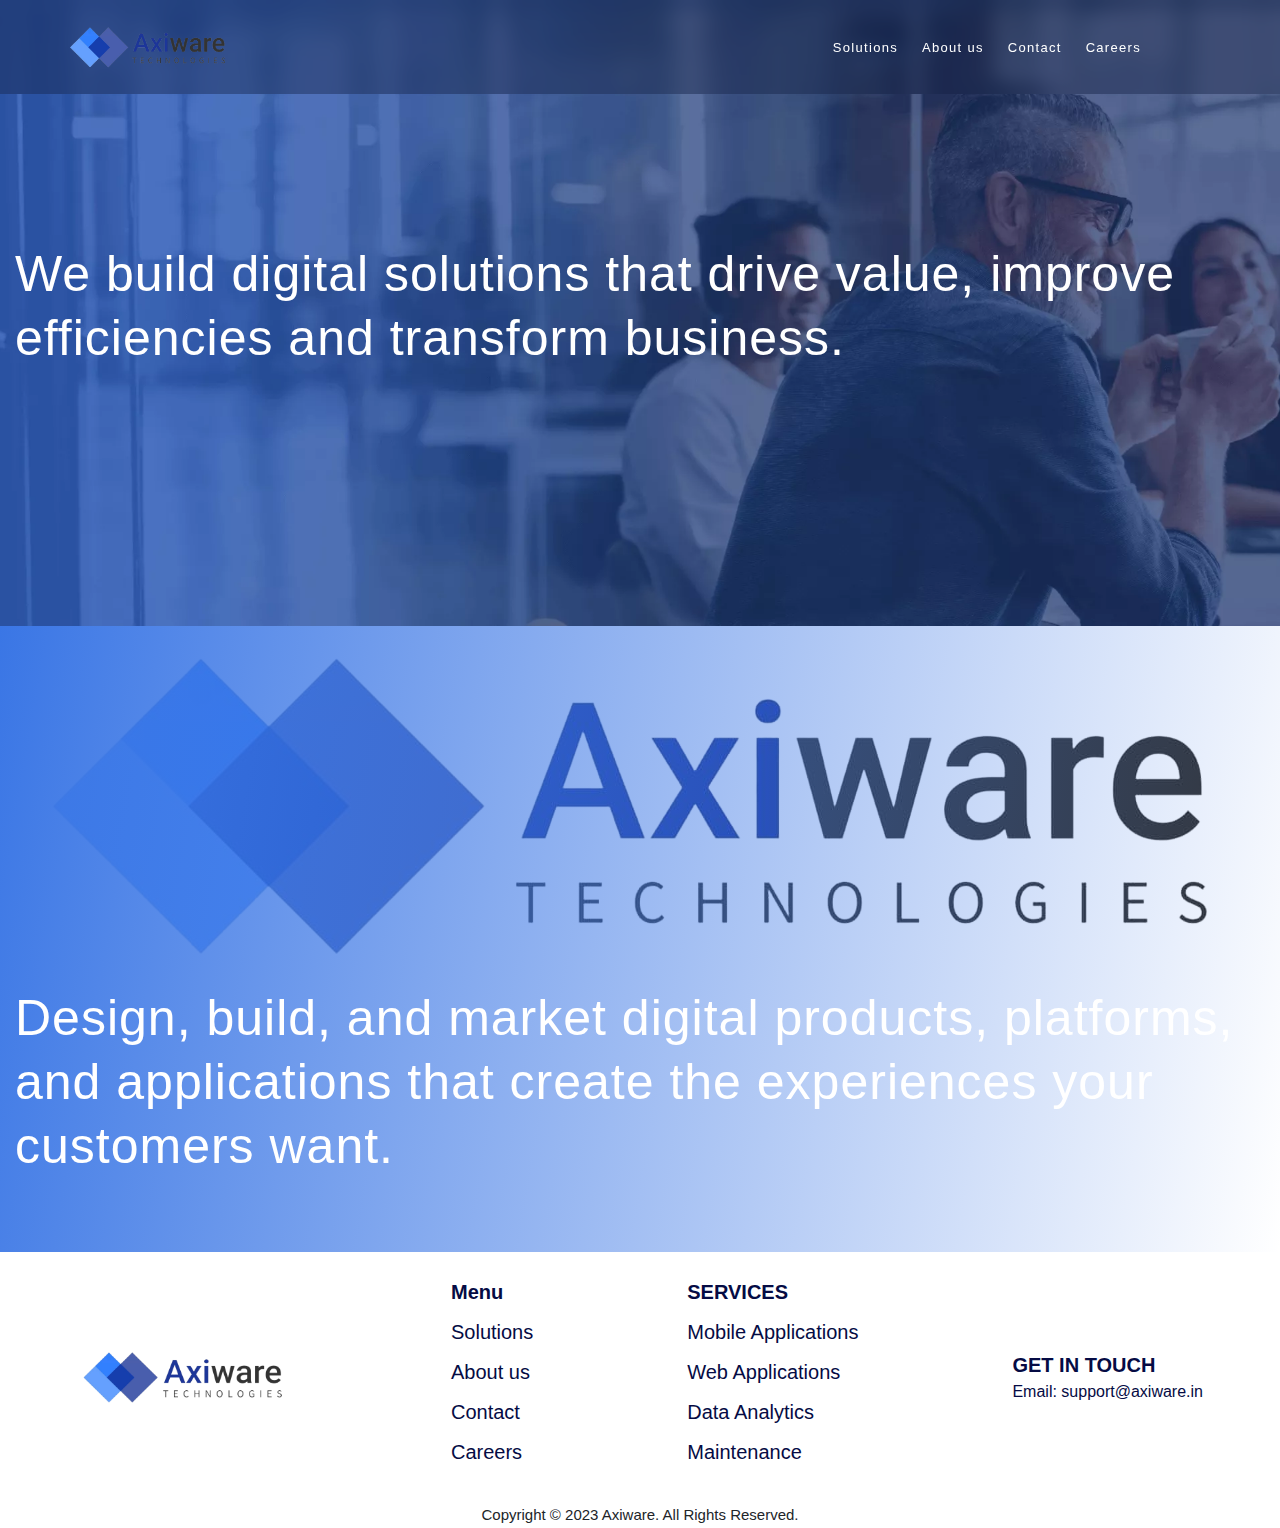
<file: index.html>
<!DOCTYPE html>
<html lang="en">

<head>
    <meta charset="UTF-8">
    <meta http-equiv="X-UA-Compatible" content="IE=edge">
    <meta name="viewport" content="width=device-width, initial-scale=1.0">
    <title>Axiware | Home</title>
    <link rel="stylesheet" href="style.css">
</head>

<body
    class="page-template page-template-templates page-template-tpl-partners page-template-templatestpl-partners-php page page-id-495">
    <header class="axiwareHeader">
        <div class="container-fluid innerheader">
            <a class="navbar-brand">
                <img alt="axiware logo" src="logo.png" />
            </a>
            <div id="desktopMenu">
                <nav class="navbar navbar-expand-lg navbar-light homepageNav">
                    <div class="collapse navbar-collapse headerMenuLists" id="navbarTogglerDemo02">
                        <ul class="navbar-nav sub-menu ml-auto mt-2 mt-lg-0">
                            <li class="nav-item dropdown">
                                <a href="" class="nav-link">Solutions</a>
                            </li>
                            <li class="nav-item dropdown">
                                <a href="" class="nav-link">About us</a>
                            </li>
                            <li class="nav-item dropdown">
                                <a href="" class="nav-link">Contact</a>
                            </li>
                            <li class="nav-item dropdown">
                                <a href="" class="nav-link">Careers</a>
                            </li>
                        </ul>
                    </div>
                </nav>
            </div>

        </div>
    </header>
    <section class="bgHeroBanner">
        <div class="innerBgHeroBanner partnersBanner">
            <div class="container h-100">
                <div class="bgBannerText h-100">
                    <h1 class="pageHead">We build digital solutions that drive value, improve efficiencies and transform
                        business.</h1>
                </div>
            </div>
        </div>

        <div class="innerBgHeroBanner">
            <div class="container h-100">
                <div class="bgBannerText h-100">
                    <div class="bgBannerText1">
                    <h1 class="pageHead">Design, build, and market digital products, platforms, and applications that create the experiences your customers want.</h1>
                    </div>
                </div>
                <div>
                    <img src="logo.png" alt="Axiware">
                </div>
            </div>
        </div>

    </section>

    <section class="footer">
        <div class="footerWrapper">
            <div class="footerLogo">
                <img src="logo.png" alt="Axiware">
            </div>
            <div class="footerMenu">

                <div class="footerMenuLi">
                    <div class="getInTouchHeader title">
                        Menu
                    </div>
                    <ul>
                        <li id="Solutions">Solutions</li>
                        <li id="AboutUs">About us</li>
                        <li id="Contact">Contact</li>
                        <li id="Careers">Careers</li>
                    </ul>
                </div>
            </div>
            <div class="footerServices">
                <div class="footerMenuLi">
                    <div class="getInTouchHeader title">
                        SERVICES
                    </div>
                    <ul>
                        <li id="MobileApplication">Mobile Applications</li>
                        <li id="WebApplication">Web Applications</li>
                        <li id="Maintenance">Data Analytics</li>
                        <li id="Maintenance">Maintenance</li>
                    </ul>
                </div>

            </div>
            <div class="getInTouch">
                <div class="getInTouchHeader title">
                    GET IN TOUCH
                </div>
                <div class="getInTouchEmail">
                    Email: support@axiware.in
                </div>
            </div>

        </div>
        <div class="Copyright">
            <p>Copyright © 2023 Axiware. All Rights Reserved.</p>
        </div>


    </section>

</body>

</html>
</file>
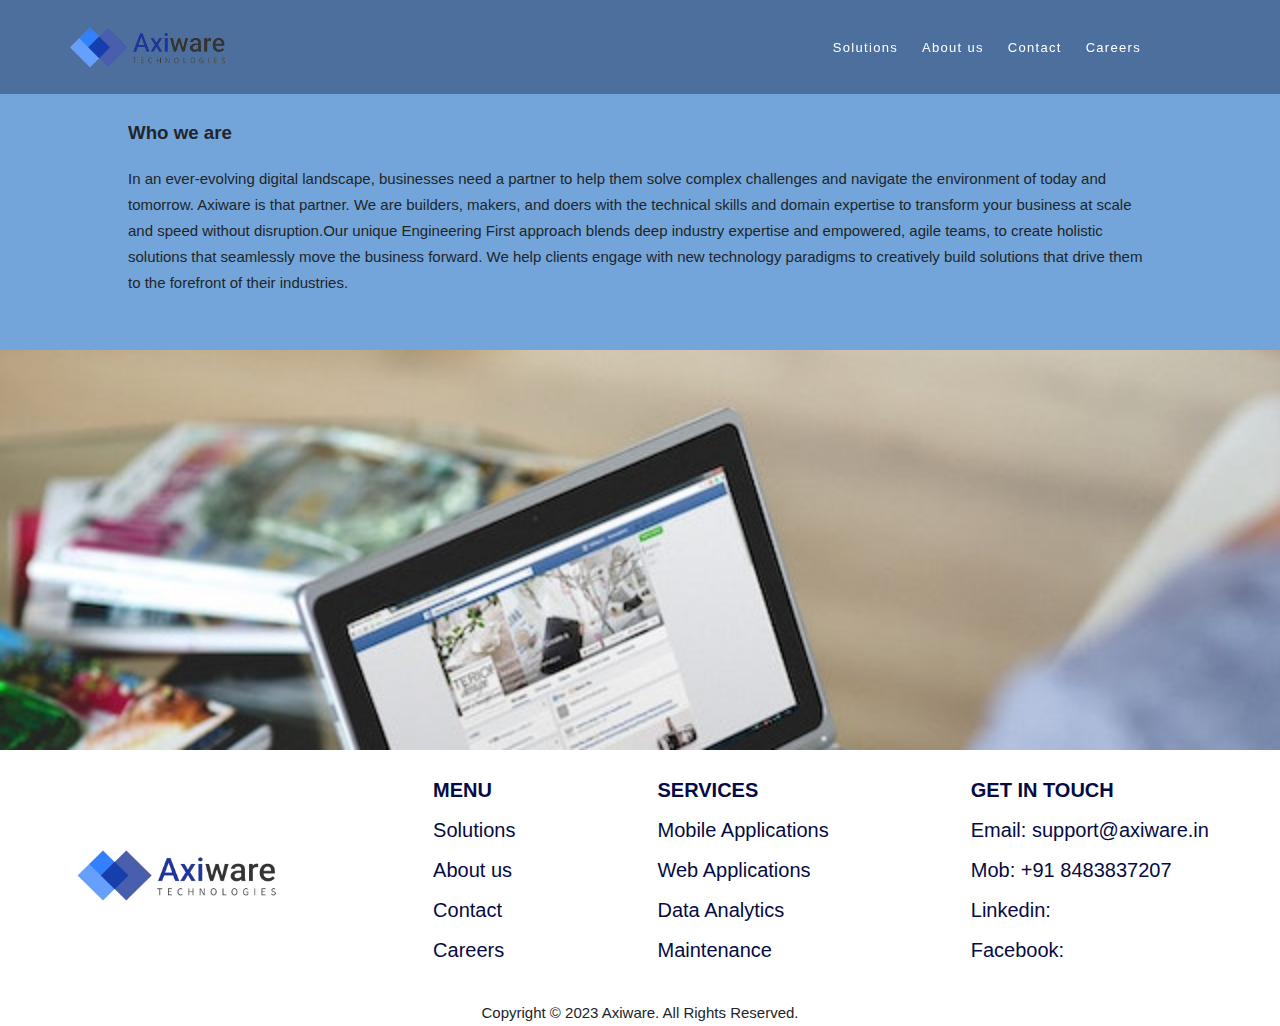
<file: AboutUs.html>
<!DOCTYPE html>
<html lang="en">

<head>
    <meta charset="UTF-8">
    <meta http-equiv="X-UA-Compatible" content="IE=edge">
    <meta name="viewport" content="width=device-width, initial-scale=1.0">
    <title>Axiware | Home</title>
    <link rel="stylesheet" href="style.css">
    <link rel="stylesheet" href="AboutUs.css">
</head>

<body
    class="page-template page-template-templates page-template-tpl-partners page-template-templatestpl-partners-php page page-id-495">
    <header class="axiwareHeader">
        <div class="container-fluid innerheader">
            <a class="navbar-brand">
                <img alt="axiware logo" src="logo.png" />
            </a>
            <div id="desktopMenu">
                <nav class="navbar navbar-expand-lg navbar-light homepageNav">
                    <div class="collapse navbar-collapse headerMenuLists" id="navbarTogglerDemo02">
                        <ul class="navbar-nav sub-menu ml-auto mt-2 mt-lg-0">
                            <li class="nav-item dropdown">
                                <a href="" class="nav-link">Solutions</a>
                            </li>
                            <li class="nav-item dropdown">
                                <a href="" class="nav-link">About us</a>
                            </li>
                            <li class="nav-item dropdown">
                                <a href="" class="nav-link">Contact</a>
                            </li>
                            <li class="nav-item dropdown">
                                <a href="" class="nav-link">Careers</a>
                            </li>
                        </ul>
                    </div>
                </nav>
            </div>

        </div>
    </header>

    <section class="AboutUs">
            <div class="WhoWeAre">
                <h3>Who we are</h3>
                <p class="WhoWeAreText">
                    In an ever-evolving digital landscape, businesses need a partner to help them solve complex challenges and navigate the environment of today and tomorrow. Axiware is that partner. We are builders, makers, and doers with the technical skills and domain expertise to transform your business at scale and speed without disruption.Our unique Engineering First approach blends deep industry expertise and empowered, agile teams, to create holistic solutions that seamlessly move the business forward. We help clients engage with new technology paradigms to creatively build solutions that drive them to the forefront of their industries.
                </p>
            </div>
        </div>
    </section>

    <section class="AboutUsImg">
    </div>
</section>

    <section class="footer">
        <div class="footerWrapper">
            <div class="footerLogo">
                <img src="logo.png" alt="Axiware">
            </div>
            <div class="footerMenu">

                <div class="footerMenuLi">
                    <div class="getInTouchHeader title">
                        MENU
                    </div>
                    <ul>
                        <li id="Solutions">Solutions</li>
                        <li id="AboutUs">About us</li>
                        <li id="Contact">Contact</li>
                        <li id="Careers">Careers</li>
                    </ul>
                </div>
            </div>
            <div class="footerServices">
                <div class="footerMenuLi">
                    <div class="getInTouchHeader title">
                        SERVICES
                    </div>
                    <ul>
                        <li id="MobileApplication">Mobile Applications</li>
                        <li id="WebApplication">Web Applications</li>
                        <li id="Maintenance">Data Analytics</li>
                        <li id="Maintenance">Maintenance</li>
                    </ul>
                </div>

            </div>
            <div class="getInTouch">
                <div class="getInTouchHeader title">
                    GET IN TOUCH
                </div>
                <ul>
                    <li id="MobileApplication">Email: support@axiware.in</li>
                    <li id="WebApplication">Mob: +91 8483837207</li>
                    <li id="Maintenance">Linkedin: </li>
                    <li id="Maintenance">Facebook: </li>
                </ul>
            </div>

        </div>
        <div class="Copyright">
            <p>Copyright © 2023 Axiware. All Rights Reserved.</p>
        </div>

    </section>

</body>

</html>
</file>
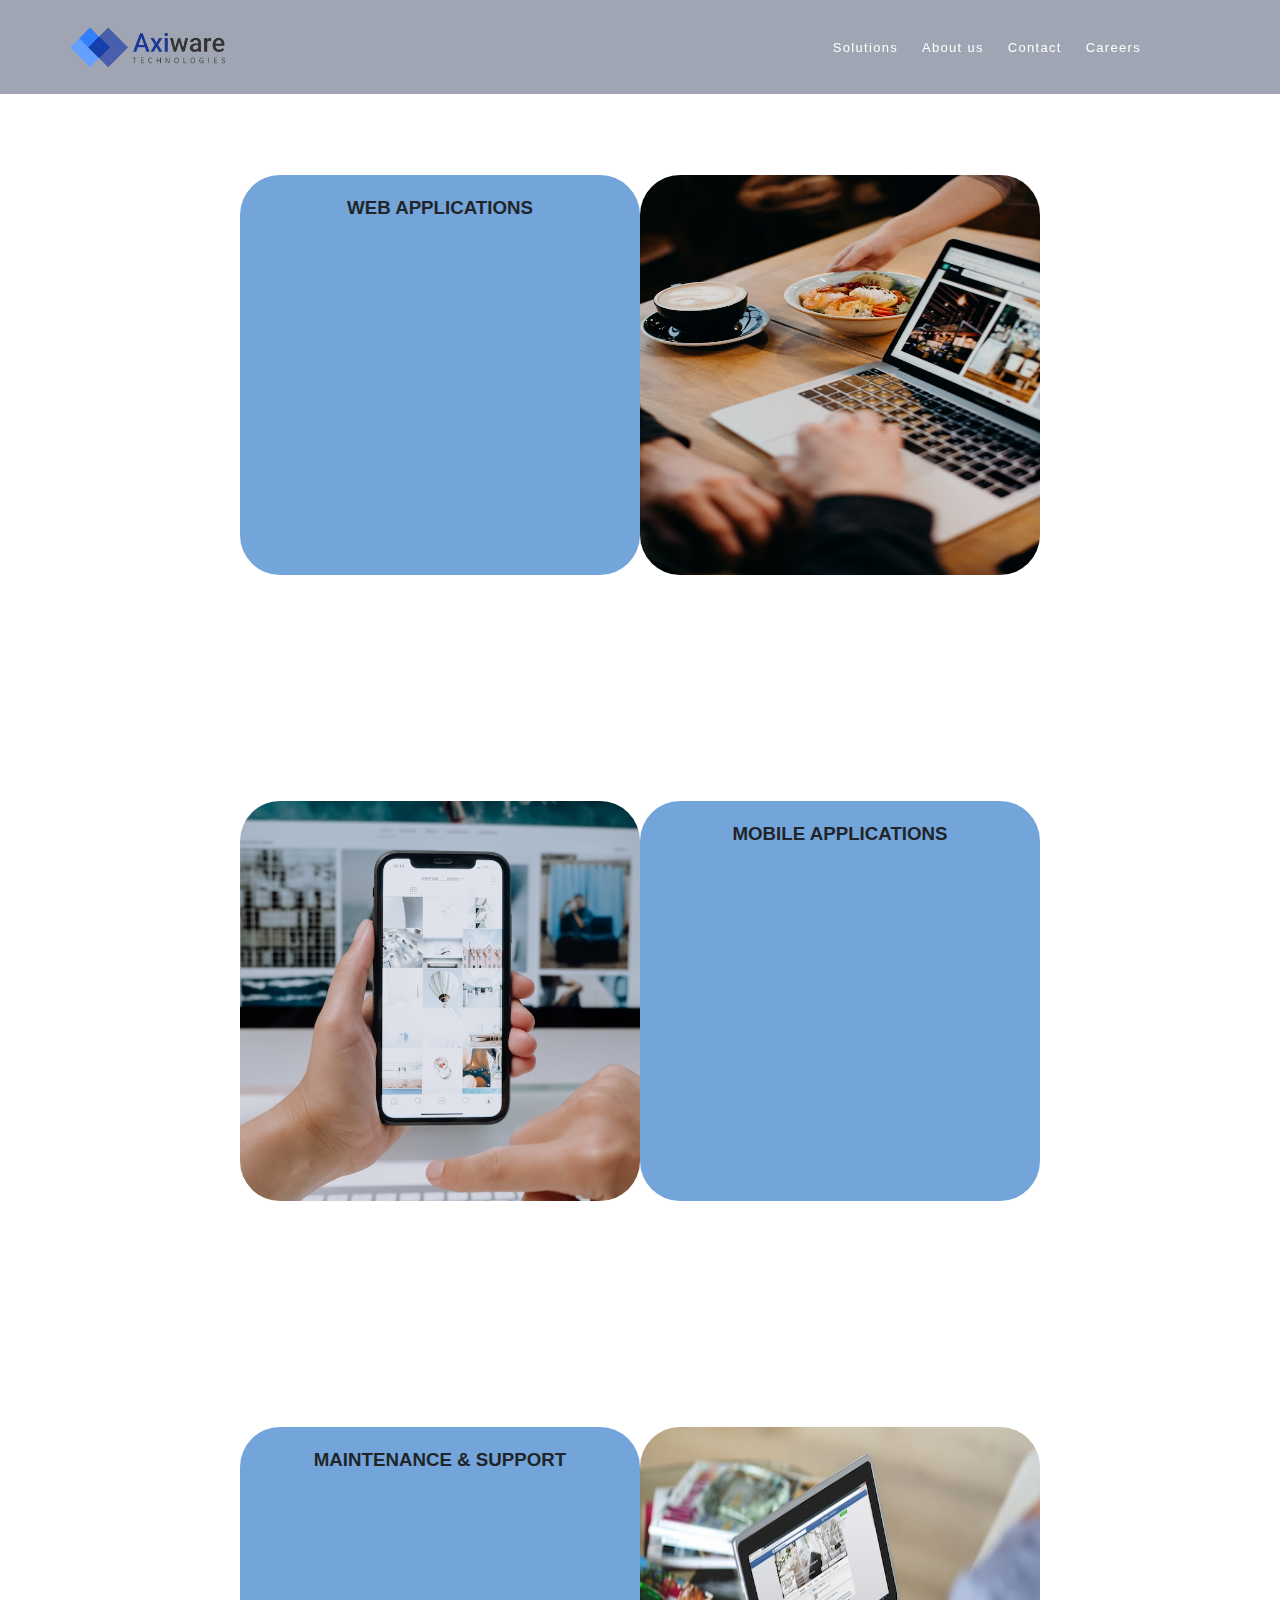
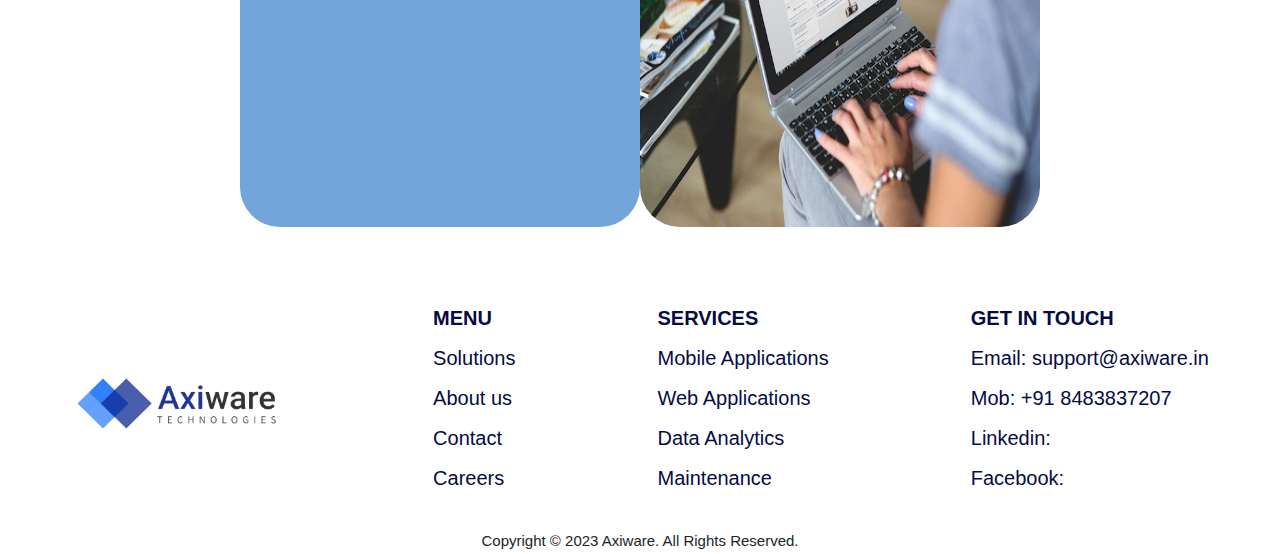
<file: Solutions.html>
<!DOCTYPE html>
<html lang="en">

<head>
    <meta charset="UTF-8">
    <meta http-equiv="X-UA-Compatible" content="IE=edge">
    <meta name="viewport" content="width=device-width, initial-scale=1.0">
    <title>Axiware | Home</title>
    <link rel="stylesheet" href="style.css">
    <link rel="stylesheet" href="Solutions.css">
</head>

<body
    class="page-template page-template-templates page-template-tpl-partners page-template-templatestpl-partners-php page page-id-495">
    <header class="axiwareHeader">
        <div class="container-fluid innerheader">
            <a class="navbar-brand">
                <img alt="axiware logo" src="logo.png" />
            </a>
            <div id="desktopMenu">
                <nav class="navbar navbar-expand-lg navbar-light homepageNav">
                    <div class="collapse navbar-collapse headerMenuLists" id="navbarTogglerDemo02">
                        <ul class="navbar-nav sub-menu ml-auto mt-2 mt-lg-0">
                            <li class="nav-item dropdown">
                                <a href="" class="nav-link">Solutions</a>
                            </li>
                            <li class="nav-item dropdown">
                                <a href="" class="nav-link">About us</a>
                            </li>
                            <li class="nav-item dropdown">
                                <a href="" class="nav-link">Contact</a>
                            </li>
                            <li class="nav-item dropdown">
                                <a href="" class="nav-link">Careers</a>
                            </li>
                        </ul>
                    </div>
                </nav>
            </div>

        </div>
    </header>

    <div class="OurSolutions">
        <div class="WebApplications">
            <h3>WEB APPLICATIONS</h3>
        </div>

        <div class="WebAppic">
            <img src="Webapppic.jpg" alt="">
        </div>

    </div>

    <div class="OurSolutionsMob">
        <div class="MobAppic">
            <img src="Mobapppic.jpg" alt="">
        </div>
        <div class="MobApp">
            <h3>MOBILE APPLICATIONS</h3>
        </div>

    </div>

    <div class="OurSolutionsMaint">
        <div class="MaintenanceSupport">
            <h3>MAINTENANCE & SUPPORT</h3>
        </div>
        <div class="MaintPic">
            <img src="Maintpic.jpg" alt="">
        </div>

    </div>

    <section class="footer">
        <div class="footerWrapper">
            <div class="footerLogo">
                <img src="logo.png" alt="Axiware">
            </div>
            <div class="footerMenu">

                <div class="footerMenuLi">
                    <div class="getInTouchHeader title">
                        MENU
                    </div>
                    <ul>
                        <li id="Solutions">Solutions</li>
                        <li id="AboutUs">About us</li>
                        <li id="Contact">Contact</li>
                        <li id="Careers">Careers</li>
                    </ul>
                </div>
            </div>
            <div class="footerServices">
                <div class="footerMenuLi">
                    <div class="getInTouchHeader title">
                        SERVICES
                    </div>
                    <ul>
                        <li id="MobileApplication">Mobile Applications</li>
                        <li id="WebApplication">Web Applications</li>
                        <li id="Maintenance">Data Analytics</li>
                        <li id="Maintenance">Maintenance</li>
                    </ul>
                </div>

            </div>
            <div class="getInTouch">
                <div class="getInTouchHeader title">
                    GET IN TOUCH
                </div>
                <ul>
                    <li id="MobileApplication">Email: support@axiware.in</li>
                    <li id="WebApplication">Mob: +91 8483837207</li>
                    <li id="Maintenance">Linkedin: </li>
                    <li id="Maintenance">Facebook: </li>
                </ul>
            </div>

        </div>
        <div class="Copyright">
            <p>Copyright © 2023 Axiware. All Rights Reserved.</p>
        </div>

    </section>

</body>

</html>
</file>
<file: style.css>
:root {
                    --blue: #007bff;
                    --indigo: #6610f2;
                    --purple: #6f42c1;
                    --pink: #e83e8c;
                    --red: #dc3545;
                    --orange: #fd7e14;
                    --yellow: #ffc107;
                    --green: #28a745;
                    --teal: #20c997;
                    --cyan: #17a2b8;
                    --white: #fff;
                    --gray: #6c757d;
                    --gray-dark: #343a40;
                    --primary: #007bff;
                    --secondary: #6c757d;
                    --success: #28a745;
                    --info: #17a2b8;
                    --warning: #ffc107;
                    --danger: #dc3545;
                    --light: #f8f9fa;
                    --dark: #343a40;
                    --breakpoint-xs: 0;
                    --breakpoint-sm: 576px;
                    --breakpoint-md: 768px;
                    --breakpoint-lg: 992px;
                    --breakpoint-xl: 1200px;
                    --font-family-sans-serif: -apple-system, BlinkMacSystemFont, "Segoe UI", Roboto, "Helvetica Neue", Arial, "Noto Sans", "Liberation Sans", sans-serif, "Apple Color Emoji", "Segoe UI Emoji", "Segoe UI Symbol", "Noto Color Emoji";
                    --font-family-monospace: SFMono-Regular, Menlo, Monaco, Consolas, "Liberation Mono", "Courier New", monospace;
                }

                *,
                ::after,
                ::before {
                    box-sizing: border-box;
                }

                html {
                    font-family: sans-serif;
                    line-height: 1.15;
                    -webkit-text-size-adjust: 100%;
                }

                header,
                nav,
                section {
                    display: block;
                }

                body {
                    margin: 0;
                    font-family: -apple-system, BlinkMacSystemFont, "Segoe UI", Roboto, "Helvetica Neue", Arial, "Noto Sans", "Liberation Sans", sans-serif, "Apple Color Emoji", "Segoe UI Emoji", "Segoe UI Symbol", "Noto Color Emoji";
                    font-size: 1rem;
                    font-weight: 400;
                    line-height: 1.5;
                    color: #212529;
                    text-align: left;
                    background-color: #fff;
                }

                h1,
                h6 {
                    margin-top: 0;
                    margin-bottom: .5rem;
                }

                p {
                    margin-top: 0;
                    margin-bottom: 1rem;
                }

                ul {
                    margin-top: 0;
                    margin-bottom: 1rem;
                }

                ul ul {
                    margin-bottom: 0;
                }

                a {
                    color: #007bff;
                    text-decoration: none;
                    background-color: transparent;
                }

                img {
                    vertical-align: middle;
                    border-style: none;
                }

                svg {
                    overflow: hidden;
                    vertical-align: middle;
                }

                button {
                    border-radius: 0;
                }

                button,
                input {
                    margin: 0;
                    font-family: inherit;
                    font-size: inherit;
                    line-height: inherit;
                }

                button,
                input {
                    overflow: visible;
                }

                button {
                    text-transform: none;
                }

                [type=button],
                button {
                    --webkit-appearance: button;
                }

                [type=button]::-moz-focus-inner,
                button::-moz-focus-inner {
                    padding: 0;
                    border-style: none;
                }

                ::-webkit-file-upload-button {
                    font: inherit;
                    -webkit-appearance: button;
                }

                template {
                    display: none;
                }

                h1,
                h6 {
                    margin-bottom: .5rem;
                    font-weight: 500;
                    line-height: 1.2;
                }

                h1 {
                    font-size: 2.5rem;
                }

                h6 {
                    font-size: 1rem;
                }

                .img-fluid {
                    max-width: 100%;
                    height: auto;
                }

                .container,
                .container-fluid {
                    width: 100%;
                    padding-right: 15px;
                    padding-left: 15px;
                    margin-right: auto;
                    margin-left: auto;
                }

                .row {
                    display: -ms-flexbox;
                    display: flex;
                    -ms-flex-wrap: wrap;
                    flex-wrap: wrap;
                    margin-right: -15px;
                    margin-left: -15px;
                }

                .col-6,
                .col-lg-3,
                .col-md-4 {
                    position: relative;
                    width: 100%;
                    padding-right: 15px;
                    padding-left: 15px;
                }

                .col-6 {
                    -ms-flex: 0 0 50%;
                    flex: 0 0 50%;
                    max-width: 50%;
                }

                .btn {
                    display: inline-block;
                    font-weight: 400;
                    color: #212529;
                    text-align: center;
                    vertical-align: middle;
                    background-color: transparent;
                    border: 1px solid transparent;
                    padding: .375rem .75rem;
                    font-size: 1rem;
                    line-height: 1.5;
                    border-radius: .25rem;
                }

                .fade:not(.show) {
                    opacity: 0;
                }

                .collapse:not(.show) {
                    display: none;
                }

                .dropdown {
                    position: relative;
                }

                .dropdown-toggle {
                    white-space: nowrap;
                }

                .dropdown-toggle::after {
                    display: inline-block;
                    margin-left: .255em;
                    vertical-align: .255em;
                    content: "";
                    border-top: .3em solid;
                    border-right: .3em solid transparent;
                    border-bottom: 0;
                    border-left: .3em solid transparent;
                }

                .dropdown-menu {
                    position: absolute;
                    top: 100%;
                    left: 0;
                    z-index: 1000;
                    display: none;
                    float: left;
                    min-width: 10rem;
                    padding: .5rem 0;
                    margin: .125rem 0 0;
                    font-size: 1rem;
                    color: #212529;
                    text-align: left;
                    list-style: none;
                    background-color: #fff;
                    background-clip: padding-box;
                    border: 1px solid rgba(0, 0, 0, .15);
                    border-radius: .25rem;
                }

                .dropdown-item {
                    display: block;
                    width: 100%;
                    padding: .25rem 1.5rem;
                    clear: both;
                    font-weight: 400;
                    color: #212529;
                    text-align: inherit;
                    white-space: nowrap;
                    background-color: transparent;
                    border: 0;
                }

                .nav-link {
                    display: block;
                    padding: .5rem 1rem;
                }

                .navbar {
                    position: relative;
                    display: -ms-flexbox;
                    display: flex;
                    -ms-flex-wrap: wrap;
                    flex-wrap: wrap;
                    -ms-flex-align: center;
                    align-items: center;
                    -ms-flex-pack: justify;
                    justify-content: space-between;
                    padding: .5rem 1rem;
                }

                .navbar-brand {
                    display: inline-block;
                    padding-top: .3125rem;
                    padding-bottom: .3125rem;
                    margin-right: 1rem;
                    font-size: 1.25rem;
                    line-height: inherit;
                    white-space: nowrap;
                }

                .navbar-nav {
                    display: -ms-flexbox;
                    display: flex;
                    -ms-flex-direction: column;
                    flex-direction: column;
                    padding-left: 0;
                    margin-bottom: 0;
                    list-style: none;
                }

                .navbar-nav .nav-link {
                    padding-right: 0;
                    padding-left: 0;
                }

                .navbar-nav .dropdown-menu {
                    position: static;
                    float: none;
                }

                .navbar-collapse {
                    -ms-flex-preferred-size: 100%;
                    flex-basis: 100%;
                    -ms-flex-positive: 1;
                    flex-grow: 1;
                    -ms-flex-align: center;
                    align-items: center;
                }

                .navbar-expand-lg .navbar-nav {
                    -ms-flex-direction: row;
                    flex-direction: row;
                }

                .navbar-expand-lg .navbar-nav .dropdown-menu {
                    position: absolute;
                }

                .navbar-expand-lg .navbar-nav .nav-link {
                    padding-right: .5rem;
                    padding-left: .5rem;
                }

                .navbar-expand-lg .navbar-collapse {
                    display: -ms-flexbox !important;
                    display: flex !important;
                    -ms-flex-preferred-size: auto;
                    flex-basis: auto;
                }


                .navbar-light .navbar-nav .nav-link {
                    color: rgba(0, 0, 0, .5);
                }

                .close {
                    float: right;
                    font-size: 1.5rem;
                    font-weight: 700;
                    line-height: 1;
                    color: #000;
                    text-shadow: 0 1px 0 #fff;
                    opacity: .5;
                }

                button.close {
                    padding: 0;
                    background-color: transparent;
                    border: 0;
                }

                .modal {
                    position: fixed;
                    top: 0;
                    left: 0;
                    z-index: 1050;
                    display: none;
                    width: 100%;
                    height: 100%;
                    overflow: hidden;
                    outline: 0;
                }

                .modal-dialog {
                    position: relative;
                    width: auto;
                    margin: .5rem;
                }

                .modal.fade .modal-dialog {
                    -webkit-transform: translate(0, -50px);
                    transform: translate(0, -50px);
                }

                .modal-dialog-centered {
                    display: -ms-flexbox;
                    display: flex;
                    -ms-flex-align: center;
                    align-items: center;
                    min-height: calc(100% - 1rem);
                }

                .modal-dialog-centered::before {
                    display: block;
                    height: calc(100vh - 1rem);
                    height: -webkit-min-content;
                    height: -moz-min-content;
                    height: min-content;
                    content: "";
                }

                .modal-content {
                    position: relative;
                    display: -ms-flexbox;
                    display: flex;
                    -ms-flex-direction: column;
                    flex-direction: column;
                    width: 100%;
                    background-color: #fff;
                    background-clip: padding-box;
                    border: 1px solid rgba(0, 0, 0, .2);
                    border-radius: .3rem;
                    outline: 0;
                }

                .modal-header {
                    display: -ms-flexbox;
                    display: flex;
                    -ms-flex-align: start;
                    align-items: flex-start;
                    -ms-flex-pack: justify;
                    justify-content: space-between;
                    padding: 1rem 1rem;
                    border-bottom: 1px solid #dee2e6;
                    border-top-left-radius: calc(.3rem - 1px);
                    border-top-right-radius: calc(.3rem - 1px);
                }

                .modal-header .close {
                    padding: 1rem 1rem;
                    margin: -1rem -1rem -1rem auto;
                }

                .modal-body {
                    position: relative;
                    -ms-flex: 1 1 auto;
                    flex: 1 1 auto;
                    padding: 1rem;
                }

                .modal-dialog-centered {
                    min-height: calc(100% - 3.5rem);
                }

                .modal-dialog-centered::before {
                    height: calc(100vh - 3.5rem);
                    height: -webkit-min-content;
                    height: -moz-min-content;
                    height: min-content;
                }


                .d-flex {
                    display: -ms-flexbox !important;
                    display: flex !important;
                }

                .flex-column {
                    -ms-flex-direction: column !important;
                    flex-direction: column !important;
                }

                .justify-content-center {
                    -ms-flex-pack: center !important;
                    justify-content: center !important;
                }

                .align-items-center {
                    -ms-flex-align: center !important;
                    align-items: center !important;
                }

                .h-100 {
                    height: 100% !important;
                }

                .mt-2 {
                    margin-top: .5rem !important;
                }

                .pl-3 {
                    padding-left: 1rem !important;
                }

                .pt-4 {
                    padding-top: 1.5rem !important;
                }

                .pb-4 {
                    padding-bottom: 1.5rem !important;
                }

                .ml-auto {
                    margin-left: auto !important;
                }

                .text-center {
                    text-align: center !important;
                }

                :root {
                    --primary: #1a2f65;
                    --darkBlue: #204082;
                    --royalBlue: #3a76e5;
                    --royalBlueRgb: 58, 118, 229;
                    --lightTransparentBlue: rgba(58, 118, 229, .61);
                    --navyBlue: #111e41;
                    --navyBlueRgb: 17, 30, 65;
                    --catalinaBlue: #0a246b;
                    --transparentCoolBlue: rgba(6, 30, 91, .96);
                    --airforceBlue: rgba(16, 52, 145, .85);
                    --yankessBlue: #122045;
                    --yankessBlueLight: #132248;
                    --transparentYankessBlueLight: rgba(19, 34, 72, .1);
                    --policeBlue: #3f4771;
                    --rainbowBlue: #243359;
                    --rainbowBlue: #1a2f65;
                    --gray: #bdbdbd;
                    --grayC7: #c7c7c7;
                    --darkgray: #343434;
                    --brightgray: #ededed;
                    --white: #fff;
                    --antiFlashWhite: #f2f2f2;
                    --chineseWhite: #e0e0e0;
                    --black: #000;
                    --black: #000;
                    --richBlack: #00001f;
                    --eerieBlack: #1c1c1c;
                    --paleSilver: #c5bebe;
                    --quickSilver: #aca3a3;
                    --chineseSilver: #d2cbcb;
                    --americanSilver: #d0d0d0;
                    --brightGray: #ededed;
                    --azureishWhite: #d6e4fb;
                    --lightBlueWhite: rgba(214, 228, 251, 0);
                    --indigoBlue: #1a2d5f;
                    --pastelBlue: #b5bcd0;
                    --yaleBlue: #123f91;
                    --darkPowderBlue: #053897;
                    --spaceBlue: #162753;
                    --transparentCobaltBlue: rgba(8, 68, 177, .11);
                    --transparentPrussianBlue: rgba(5, 34, 87, .48);
                    --cetaceanBlue: #040e2b;
                    --brightNavyBlue: #011036;
                    --philippineGray: #8d8d8d;
                    --gold: #c4a661;
                    --lightBlue: #2f57ac;
                    --lightBlueSecond: #2f58ad;
                    --blue: #132248;
                    --blueShadowRgb: 58, 118, 229;
                    --davyGrey: #555;
                    --darkCharcoal: #333;
                    --mediumdarkGray: #444;
                    --lightGray: #ddd;
                    --fontFamilyRoboto: "Roboto", sans-serif;
                    --fontFamilyOptician: "Optician Sans Regular";
                    --fontFamilyOpenSans: "Open Sans", sans-serif;
                }

                h1 {
                    font-size: 64px;
                    line-height: 87px;
                }

                h6 {
                    font-size: 20px;
                    line-height: 20px;
                    font-family: var(--fontFamilyOptician);
                }

                p {
                    font-size: 15px;
                    line-height: 26px;
                }

                .btn {
                    width: 267px;
                    height: 56px;
                    border-radius: 0 0 25px 0;
                    border: 1px solid var(--white);
                    color: var(--white);
                    background-color: var(--yankessBlue);
                    font-family: var(--fontFamilyOpenSans);
                }

                input {
                    width: 291px;
                    height: 50px;
                    background-color: var(--rainbowBlue);
                    padding: 15px 0 15px 20px;
                    border: 1px solid rgba(255, 255, 255, .5);
                    border-radius: 0 0 25px 0;
                    color: var(--white);
                }

                * {
                    box-sizing: border-box;
                }

                ul,
                li,
                h1,
                h6,
                p,
                img {
                    margin: 0;
                    padding: 0;
                }

                li {
                    list-style-type: none;
                }

                a {
                    text-decoration: none;
                }

                .pageHead {
                    font-size: 50px;
                    font-weight: 300;
                    font-family: var(--fontFamilyOpenSans);
                    letter-spacing: 1px;
                    line-height: 64px;
                }

                .bgHeroBanner .innerBgHeroBanner {
                    background-repeat: no-repeat;
                    background-size: cover;
                    background-position: center;
                    height: 626px;
                    position: relative;
                }

                .bgHeroBanner .innerBgHeroBanner::after {
                    content: "";
                    position: absolute;
                    top: 0;
                    left: 0;
                    width: 100%;
                    height: 100%;
                    background: transparent linear-gradient(100deg, var(--royalBlue) 0%, rgba(var(--royalBlueRgb), 0) 100%) 0% 0% no-repeat padding-box;
                    z-index: 1;
                }

                .bgHeroBanner .bgBannerText {
                    display: flex;
                    flex-direction: column;
                    justify-content: center;
                    align-items: flex-start;
                    position: absolute;
                    z-index: 2;
                }

                .bgHeroBanner .bgBannerText h1 {
                    color: var(--white);
                    padding-bottom: 15px;
                }

                header.axiwareHeader {
                    position: fixed;
                    top: 0;
                    left: 0;
                    width: 100%;
                    z-index: 99;
                    backdrop-filter: blur(10px);
                    -webkit-backdrop-filter: blur(10px);
                    background-color: rgba(var(--navyBlueRgb), .4);
                    padding: 18px 50px;
                }

                .axiwareHeader a.btn.headerBtn {
                    width: 131px;
                    height: 43px;
                    border: 1px solid var(--chineseSilver);
                    background-color: transparent;
                    font-size: 13px;
                    font-weight: 500;
                    letter-spacing: 1.1px;
                }

                .axiwareHeader .headerMenuLists ul li.nav-item a {
                    font-size: 13px;
                    color: var(--white);
                    letter-spacing: 1.3px;
                    font-weight: 300;
                    padding: 0 12px;
                }

                .innerheader a.navbar-brand img {
                    width: 172px;
                    height: 100%;
                }

                #desktopMenu .headerMenuLists .dropdown-toggle::after {
                    border-top: .3em solid var(--white);
                }

                .axiwareHeader .headerMenuLists ul.navbar-nav li.nav-item a.nav-link::before {
                    content: "";
                    position: relative;
                    display: block;
                    margin: auto;
                    height: 3px;
                    width: 0;
                    bottom: -25px;
                    background: transparent;
                }

                .axiwareHeader .headerMenuLists ul li.nav-item:last-child a {
                    padding-right: 58px;
                }

                .axiwareHeader .innerheader {
                    display: flex;
                    flex-direction: row;
                    flex-wrap: nowrap;
                    align-items: baseline;
                    justify-content: space-between;
                }

                .dropdown-menu {
                    background-color: var(--navyBlue);
                    border-radius: 0;
                    top: 127%;
                    height: 532px;
                    box-shadow: -5px 0 0 var(--royalBlue);
                    opacity: 1;
                }

                .wwr-sub-menu {
                    font-size: 20px;
                    color: var(--white);
                    font-weight: 500;
                    margin: 2rem 0;
                    font-family: var(--fontFamilyOptician);
                    letter-spacing: 6px;
                }

                .axiwareHeader .headerMenuLists ul li.nav-item .dropdown-menu a.sub-dropdown-item {
                    font-size: 24px;
                    padding: 0;
                    font-weight: 300;
                }

                .axiwareHeader .headerMenuLists ul li.nav-item .dropdown-menu a.sub-dropdown-item p {
                    font-size: 16px;
                    margin-bottom: 16px;
                    font-weight: 200;
                }

                .axiwareHeader .headerMenuLists ul li.nav-item .dropdown-menu a.dropdown-item {
                    font-size: 16px;
                    padding: 0 0 1.4rem 0;
                    font-weight: 300;
                }

                .wwr-menu {
                    justify-content: space-around;
                }

                .menu-close-button {
                    position: absolute;
                    top: 50px;
                    left: 0;
                    transform: translate(-50%, -50%);
                }

                .axiwareHeader .innerheader {
                    max-width: 100%;
                }

                .dropdown-menu {
                    float: left;
                    background: var(--navyBlue);
                    -moz-transform: translateX(-100%);
                    -ms-transform: translateX(-100%);
                    -o-transform: translateX(-100%);
                    transform: translateX(-100%);
                    left: 110%;
                    width: 100%;
                    border: 1px solid var(--navyBlue);
                }

                .mob-main-menu .mob-sub-menu-head {
                    font-size: 20px;
                    font-family: var(--fontFamilyOptician);
                    letter-spacing: 6px;
                    color: var(--white);
                    padding-left: 20px;
                    line-height: 32px;
                    padding-bottom: 10px;
                    opacity: .3;
                }

                .mob-close-button {
                    position: absolute !important;
                    bottom: 0;
                    text-align: center;
                    left: 50%;
                    transform: translate(-50%, -50%);
                }

                .rightArrow {
                    padding-left: 75px;
                }

                .menu,
                .menu a,
                .menu li,
                .menu span,
                .menu ul {
                    display: block;
                    padding: 0;
                    margin: 0;
                    -webkit-box-sizing: border-box;
                    box-sizing: border-box;
                }

                :root {
                    --menu-item-height: 50px;
                    --menu-item-indent: 20px;
                    --menu-line-height: 24px;
                }

                .menu {
                    -webkit-overflow-scrolling: touch;
                    overflow: hidden;
                    -webkit-clip-path: inset(0 0 0 0);
                    clip-path: inset(0 0 0 0);
                    color: var(--mediumdarkGray);
                    background: var(--navyBlue);
                    line-height: 24px;
                    line-height: var(--menu-line-height);
                    -webkit-transform: translateX(0);
                    -ms-transform: translateX(0);
                    transform: translateX(0);
                }

                .menu:before {
                    content: "";
                    position: absolute;
                    top: 60px;
                    left: 111px;
                    width: 172px;
                    height: 100%;
                    opacity: 1;
                    background-image: url("");
                    background-repeat: no-repeat;
                }

                .menu.menu--main:after {
                    content: none;
                }

                .menu:after {
                    content: "";
                    position: absolute;
                    top: 57px;
                    left: 29px;
                    width: 20%;
                    height: 10%;
                    opacity: 1;
                    background-image: url("");
                    background-repeat: no-repeat;
                }

                .menu.menu--main:before {
                    padding-left: 20px;
                    top: 50px;
                    top: 70px;
                    font-size: 32px;
                    content: "";
                    position: absolute;
                    left: 90px;
                    width: 172px;
                    height: 100%;
                    opacity: 1;
                    background-image: url("");
                    background-repeat: no-repeat;
                }

                .menu ul {
                    -webkit-overflow-scrolling: touch;
                    position: fixed;
                    top: 50px;
                    top: var(--menu-item-height);
                    left: 100%;
                    bottom: 0;
                    width: 200%;
                    padding-right: 100%;
                    overflow: visible;
                    overflow-y: auto;
                    background: inherit;
                }

                .menu ul:after {
                    content: "";
                    display: block;
                    height: 50px;
                    height: var(--menu-item-height);
                }

                .menu>ul {
                    left: 0;
                }

                .menu li {
                    position: relative;
                    background: inherit;
                }

                .menu li:after {
                    content: "";
                    display: block;
                    margin-left: 20px;
                    margin-left: var(--menu-item-indent);
                    border-top: 0 solid var(--white);
                    opacity: .15;
                }

                .menu a,
                .menu span {
                    position: relative;
                    z-index: 1;
                    padding: 13px 20px;
                    padding: calc((var(--menu-item-height) - var(--menu-line-height)) / 2) var(--menu-item-indent);
                    line-height: 32px;
                }

                .menu a {
                    background: inherit;
                    color: var(--white);
                    text-decoration: none;
                    font-size: 24px;
                    font-weight: 300;
                    padding-top: 0;
                }

                .menu span {
                    background: 0 0;
                    color: var(--white);
                    font-size: 24px;
                    font-weight: 300;
                }

                .menu.menu--offcanvas {
                    position: fixed;
                    top: 0;
                    bottom: 0;
                    left: 0;
                    z-index: 9995;
                    width: 100%;
                }

                .menu.menu--offcanvas:not(.menu--open) {
                    bottom: 100%;
                    -webkit-transform: translateX(-100%);
                    -ms-transform: translateX(-100%);
                    transform: translateX(-100%);
                }

                .letsTalkModal .modal-content {
                    border-radius: 0 0 90px 0;
                    overflow: hidden;
                    box-shadow: 2px 7px 15px -7px var(--royalBlue);
                }

                .letsTalkModal .modal-header {
                    border-bottom: 0;
                }

                .letsTalkModal .modal-header .close {
                    width: 72px;
                    height: 72px;
                }

                body {
                    margin: 0;
                    padding: 0;
                }

                .bgHeroBanner .innerBgHeroBanner.partnersBanner {
                    background-image: url("partnersBanner.png");
                }

                .innerBgHeroBanner.partnersBanner:after {
                    background: none;
                }

                .ourPartnersWrapper .innerPartners {
                    background-color: var(--white);
                    padding-top: 46px;
                    padding-bottom: 94px;
                }

                .ourPartnerList {
                    border: 1px solid var(--transparentYankessBlueLight);
                }

                .ourPartnersWrapper .innerPartners .partnersList h6 {
                    font-size: 16px;
                    letter-spacing: 4.8px;
                    color: var(--yankessBlueLight);
                    opacity: .6;
                    padding-bottom: 43px;
                }

                .bannerHero {
                    height: 483px;
                    position: relative;
                }

                .bannerVideo {
                    position: fixed;
                    height: 483px;
                    top: 0;
                    width: 100%;
                    z-index: 1;
                }

                .bannerVideo:after {
                    position: absolute;
                    content: "";
                    background: transparent linear-gradient(100deg, var(--yaleBlue) 0%, rgba(var(--royalBlueRgb), 0) 100%) 0% 0% no-repeat padding-box;
                    top: 0;
                    left: 0;
                    width: 100%;
                    height: 100%;
                }

                .bannerVideo video {
                    object-fit: cover;
                    width: 100%;
                    height: 100%;
                }

                .bannerHero .homepageVideo .parallaxText {
                    position: fixed;
                    height: 483px;
                    width: 100%;
                    z-index: 2;
                    margin-top: 170px;
                    max-width: 606px;
                }

                .bannerHero .homepageVideo .parallaxText h1 {
                    font-weight: 300;
                    letter-spacing: 2.88px;
                    color: var(--darkBlue);
                    font-family: var(--fontFamilyOpenSans);
                }

                .bannerHero.homepageVideo .parallaxText.videoText h5 {
                    color: var(--darkBlue);
                    letter-spacing: .48px;
                    font-weight: 300;
                    max-width: 555px;
                    width: 100%;
                    line-height: 32px;
                }

                .bgHeroBanner.footer {
                    height: 170vh;
                }

                .bgHeroBanner.footer {
                    width: 100vw;
                    height: 50vh;
                    background-color: rgb(102, 116, 204);
                    display: flex;
                    flex-direction: column;
                    justify-content: space-around;
                    position: relative;
                    top: 60px;
                }

                .bgBannerText1 {
                    margin-top: 300px;
                }

                .footerWrapper {
                    display: flex;
                    color: rgb(5, 11, 68);
                    justify-content: space-around;
                    align-items: center;
                    height: 250px;
                }

                .footerLogo {
                    font-size: 30px;
                    font-weight: bold;
                }

                .footerLogo img {
                    width: 220px;
                    height: 60px;
                }

                .title {
                    font-size: 20px;
                    font-weight: bold;
                }

                .footer li {
                    list-style-type: none;
                    margin: 10px 0;
                    font-size: 20px;
                    cursor: pointer;
                }

                .footerMenu {
                    display: flex;
                    justify-content: space-between;
                }

                .footerServices {
                    display: flex;
                    justify-content: space-between;
                }

                .footer hr {
                    height: 200px;
                    color: rgb(119, 124, 133);
                }

                .Copyright p {
                    text-align: center;
                }
</file>
<file: AboutUs.css>
.AboutUs {
    background-color: none;
    display: flex;
    height: 350px;
    justify-content: center;
    background-color: #73a5da;
}

.WhoWeAre {
    margin-top: 100px;
    width: 80%;
}
.AboutUsImg{
height:400px;
background-image:url("Maintpic.jpg");
background-repeat: no-repeat;
background-size: cover;
}
</file>
<file: Solutions.css>
/* --Web Apps --  */
.OurSolutions {
    background-color:none;
    display: flex;
    height: 626px;
justify-content: center;
}

.WebApplications {
    margin-top: 175px;
    display: flex;
    background-color: #73a5da;
    height: 400px;
    width: 400px;
    justify-content: center;
    border-radius: 10%;
}

.WebAppic img {
    margin-top: 175px;
    display: inline-flex;
    height: 400px;
    width: 400px;
    border-radius: 10%;
}

 /* --Mobile Apps --  */

.OurSolutionsMob {
    background-color:none;
    display: flex;
    height: 626px;
justify-content: center;
}

.MobApp {
    margin-top: 175px;
    display: flex;
    background-color: #73a5da;
    height: 400px;
    width: 400px;
    justify-content: center;
    border-radius: 10%;
}

.MobAppic img {
    margin-top: 175px;
    display: inline-flex;
    height: 400px;
    width: 400px;
    border-radius: 10%;
}

 /* --Maintenance & Support --  */

 .OurSolutionsMaint {
    background-color:none;
    display: flex;
    height: 626px;
justify-content: center;
}

.MaintenanceSupport {
    margin-top: 175px;
    display: flex;
    background-color: #73a5da;
    height: 400px;
    width: 400px;
    justify-content: center;
    border-radius: 10%;
}

.MaintPic img {
    margin-top: 175px;
    display: inline-flex;
    height: 400px;
    width: 400px;
    border-radius: 10%;
}
</file>
